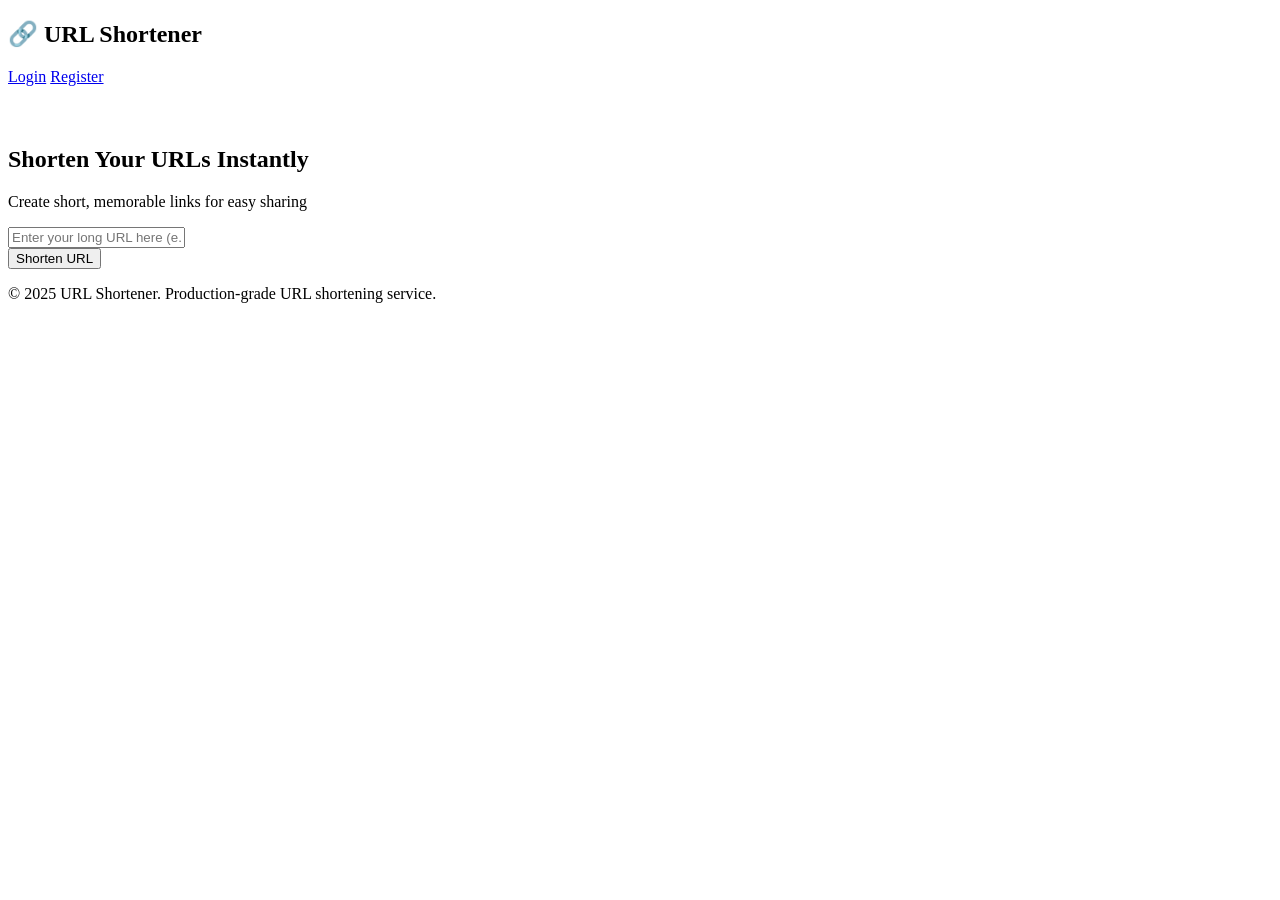
<file: src/main/resources/templates/index.html>
<!DOCTYPE html>
<html xmlns:th="http://www.thymeleaf.org">
<head>
    <meta charset="UTF-8">
    <meta name="viewport" content="width=device-width, initial-scale=1.0">
    <title>URL Shortener - Shorten Your Links</title>
    <link rel="icon" type="image/svg+xml" th:href="@{/images/favicon.svg}">
    <link rel="stylesheet" th:href="@{/css/style.css}">
</head>
<body>
    <nav class="navbar">
        <div class="container">
            <div class="nav-brand">
                <h1>🔗 URL Shortener</h1>
            </div>
            <div class="nav-links" id="navLinks">
                <a id="loginLink" href="/login">Login</a>
                <a id="registerLink" href="/register">Register</a>
                <a id="dashboardLink" href="/dashboard" style="display: none;">Dashboard</a>
                <a id="logoutLink" href="#" onclick="logout(); return false;" style="display: none;">Logout</a>
            </div>
        </div>
    </nav>

    <main class="container">
        <div class="hero" style="margin-top: 60px;">
            <h2>Shorten Your URLs Instantly</h2>
            <p>Create short, memorable links for easy sharing</p>
        </div>

        <div class="shorten-form-container">
            <form id="shortenForm" class="shorten-form">
                <div class="form-group">
                    <input 
                        type="url" 
                        id="urlInput" 
                        placeholder="Enter your long URL here (e.g., https://example.com)" 
                        required
                        class="url-input">
                </div>
                <button type="submit" class="btn btn-primary">Shorten URL</button>
            </form>
        </div>

        <div id="resultContainer" class="result-container" style="display: none;">
            <div class="result-box">
                <h3>Your Short URL:</h3>
                <div class="result-url">
                    <input type="text" id="shortUrlOutput" readonly class="url-output">
                    <button onclick="copyToClipboard()" class="btn btn-secondary">Copy</button>
                </div>
                <p class="result-info">Original URL: <span id="originalUrl"></span></p>
            </div>
        </div>

        <div id="errorMessage" class="error-message" style="display: none;"></div>
    </main>

    <footer>
        <div class="container">
            <p>&copy; 2025 URL Shortener. Production-grade URL shortening service.</p>
        </div>
    </footer>

    <script th:src="@{/js/app.js}"></script>
    <script>
        // Update navigation based on authentication status
        document.addEventListener('DOMContentLoaded', function() {
            const token = localStorage.getItem('token');
            const loginLink = document.getElementById('loginLink');
            const registerLink = document.getElementById('registerLink');
            const dashboardLink = document.getElementById('dashboardLink');
            const logoutLink = document.getElementById('logoutLink');
            
            if (token) {
                loginLink.style.display = 'none';
                registerLink.style.display = 'none';
                dashboardLink.style.display = 'inline';
                logoutLink.style.display = 'inline';
            } else {
                loginLink.style.display = 'inline';
                registerLink.style.display = 'inline';
                dashboardLink.style.display = 'none';
                logoutLink.style.display = 'none';
            }
        });
    </script>
</body>
</html>
</file>
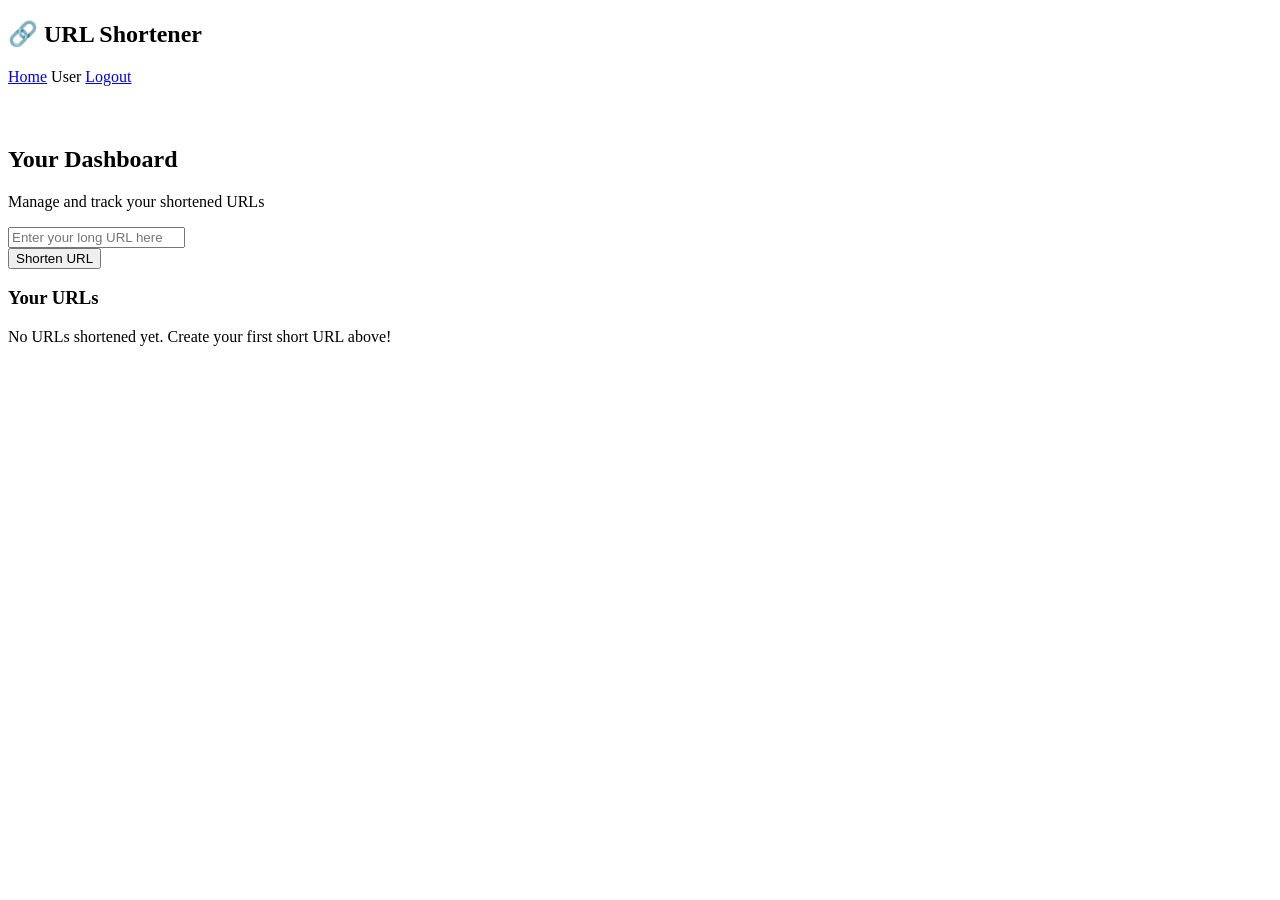
<file: src/main/resources/templates/dashboard.html>
<!DOCTYPE html>
<html xmlns:th="http://www.thymeleaf.org">
<head>
    <meta charset="UTF-8">
    <meta name="viewport" content="width=device-width, initial-scale=1.0">
    <title>Dashboard - URL Shortener</title>
    <link rel="icon" type="image/svg+xml" th:href="@{/images/favicon.svg}">
    <link rel="stylesheet" th:href="@{/css/style.css}">
</head>
<body>
    <nav class="navbar">
        <div class="container">
            <div class="nav-brand">
                <h1>🔗 URL Shortener</h1>
            </div>
            <div class="nav-links">
                <a href="/">Home</a>
                <span class="username" th:text="${username}">User</span>
                <a href="#" onclick="logout()">Logout</a>
            </div>
        </div>
    </nav>

    <main class="container">

        <div class="dashboard-header" style="margin-top: 60px;">
            <h2>Your Dashboard</h2>
            <p>Manage and track your shortened URLs</p>
        </div>

        <div class="shorten-form-container">
            <form id="shortenForm" class="shorten-form">
                <div class="form-group">
                    <input 
                        type="url" 
                        id="urlInput" 
                        placeholder="Enter your long URL here" 
                        required
                        class="url-input">
                </div>
                <button type="submit" class="btn btn-primary">Shorten URL</button>
            </form>
        </div>

        <div id="resultContainer" class="result-container" style="display: none;">
            <div class="result-box">
                <h3>Your Short URL:</h3>
                <div class="result-url">
                    <input type="text" id="shortUrlOutput" readonly class="url-output">
                    <button onclick="copyToClipboard()" class="btn btn-secondary">Copy</button>
                </div>
            </div>
        </div>

        <div class="urls-section">
            <h3>Your URLs</h3>
            <div id="urlsList" class="urls-list">
                <p class="empty-state">No URLs shortened yet. Create your first short URL above!</p>
            </div>
        </div>

        <div id="errorMessage" class="error-message" style="display: none;"></div>
    </main>

    <script th:inline="javascript">
        const token = /*[[${token}]]*/ null;
        const username = /*[[${username}]]*/ 'User';
    </script>
    <script th:src="@{/js/dashboard.js}"></script>
</body>
</html>
</file>
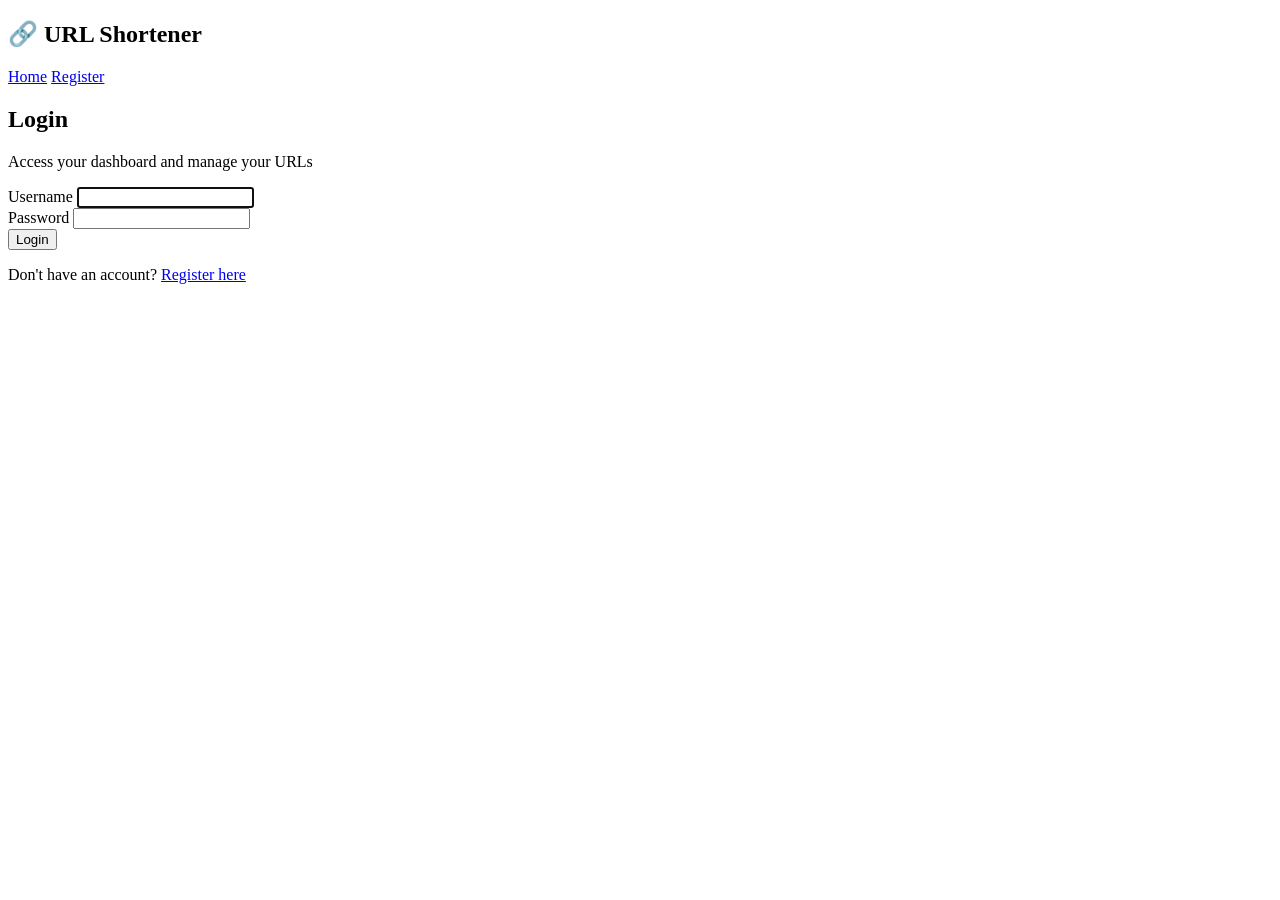
<file: src/main/resources/templates/login.html>
<!DOCTYPE html>
<html xmlns:th="http://www.thymeleaf.org">
<head>
    <meta charset="UTF-8">
    <meta name="viewport" content="width=device-width, initial-scale=1.0">
    <title>Login - URL Shortener</title>
    <link rel="icon" type="image/svg+xml" th:href="@{/images/favicon.svg}">
    <link rel="stylesheet" th:href="@{/css/style.css}">
</head>
<body>
    <nav class="navbar">
        <div class="container">
            <div class="nav-brand">
                <h1>🔗 URL Shortener</h1>
            </div>
            <div class="nav-links">
                <a href="/">Home</a>
                <a href="/register">Register</a>
            </div>
        </div>
    </nav>

    <main class="container">
        <div class="auth-container">
            <div class="auth-box">
                <h2>Login</h2>
                <p class="auth-subtitle">Access your dashboard and manage your URLs</p>
                
                <form id="loginForm" class="auth-form">
                    <div class="form-group">
                        <label for="username">Username</label>
                        <input type="text" id="username" name="username" required autofocus>
                    </div>
                    <div class="form-group">
                        <label for="password">Password</label>
                        <input type="password" id="password" name="password" required>
                    </div>
                    <button type="submit" class="btn btn-primary btn-block">Login</button>
                </form>

                <div id="errorMessage" class="error-message" style="display: none;"></div>
                <div id="successMessage" class="success-message" style="display: none;"></div>

                <p class="auth-footer">
                    Don't have an account? <a href="/register">Register here</a>
                </p>
            </div>
        </div>
    </main>

    <script th:src="@{/js/auth.js}"></script>
</body>
</html>
</file>
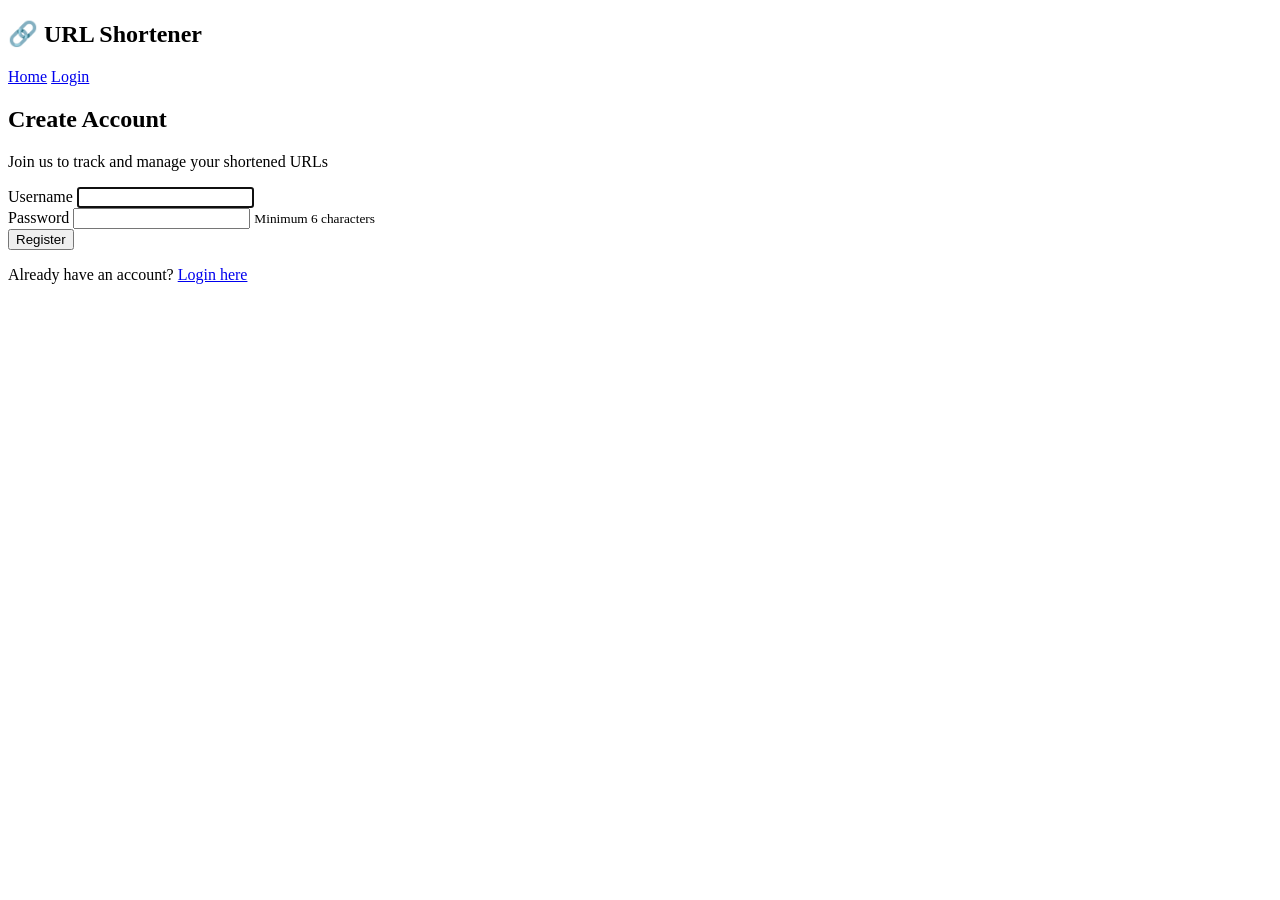
<file: src/main/resources/templates/register.html>
<!DOCTYPE html>
<html xmlns:th="http://www.thymeleaf.org">
<head>
    <meta charset="UTF-8">
    <meta name="viewport" content="width=device-width, initial-scale=1.0">
    <title>Register - URL Shortener</title>
    <link rel="icon" type="image/svg+xml" th:href="@{/images/favicon.svg}">
    <link rel="stylesheet" th:href="@{/css/style.css}">
</head>
<body>
    <nav class="navbar">
        <div class="container">
            <div class="nav-brand">
                <h1>🔗 URL Shortener</h1>
            </div>
            <div class="nav-links">
                <a href="/">Home</a>
                <a href="/login">Login</a>
            </div>
        </div>
    </nav>

    <main class="container">
        <div class="auth-container">
            <div class="auth-box">
                <h2>Create Account</h2>
                <p class="auth-subtitle">Join us to track and manage your shortened URLs</p>
                
                <form id="registerForm" class="auth-form">
                    <div class="form-group">
                        <label for="username">Username</label>
                        <input type="text" id="username" name="username" required autofocus>
                    </div>
                    <div class="form-group">
                        <label for="password">Password</label>
                        <input type="password" id="password" name="password" required minlength="6">
                        <small class="form-hint">Minimum 6 characters</small>
                    </div>
                    <button type="submit" class="btn btn-primary btn-block">Register</button>
                </form>

                <div id="errorMessage" class="error-message" style="display: none;"></div>
                <div id="successMessage" class="success-message" style="display: none;"></div>

                <p class="auth-footer">
                    Already have an account? <a href="/login">Login here</a>
                </p>
            </div>
        </div>
    </main>

    <script th:src="@{/js/auth.js}"></script>
</body>
</html>
</file>
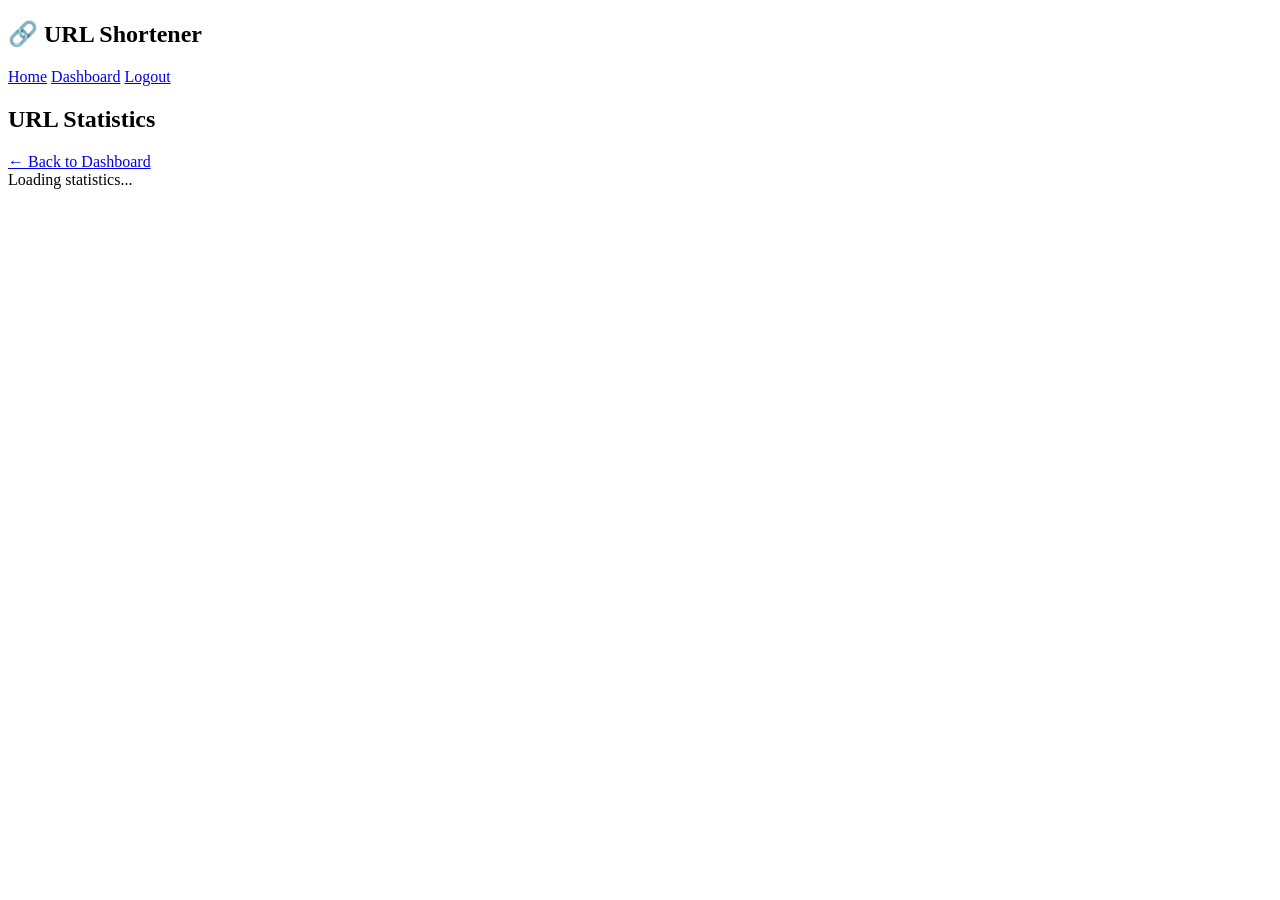
<file: src/main/resources/templates/stats.html>
<!DOCTYPE html>
<html xmlns:th="http://www.thymeleaf.org">
<head>
    <meta charset="UTF-8">
    <meta name="viewport" content="width=device-width, initial-scale=1.0">
    <title>Statistics - URL Shortener</title>
    <link rel="icon" type="image/svg+xml" th:href="@{/images/favicon.svg}">
    <link rel="stylesheet" th:href="@{/css/style.css}">
</head>
<body>
    <nav class="navbar">
        <div class="container">
            <div class="nav-brand">
                <h1>🔗 URL Shortener</h1>
            </div>
            <div class="nav-links">
                <a href="/">Home</a>
                <a href="/dashboard">Dashboard</a>
                <a href="#" onclick="logout()">Logout</a>
            </div>
        </div>
    </nav>

    <main class="container">
        <div class="stats-header">
            <h2>URL Statistics</h2>
            <a href="/dashboard" class="btn btn-secondary">← Back to Dashboard</a>
        </div>

        <div id="statsContainer" class="stats-container">
            <div class="loading">Loading statistics...</div>
        </div>

        <div id="errorMessage" class="error-message" style="display: none;"></div>
    </main>

    <script th:inline="javascript">
        const token = /*[[${token}]]*/ null;
        const shortCode = /*[[${shortCode}]]*/ '';
    </script>
    <script th:src="@{/js/stats.js}"></script>
</body>
</html>
</file>
